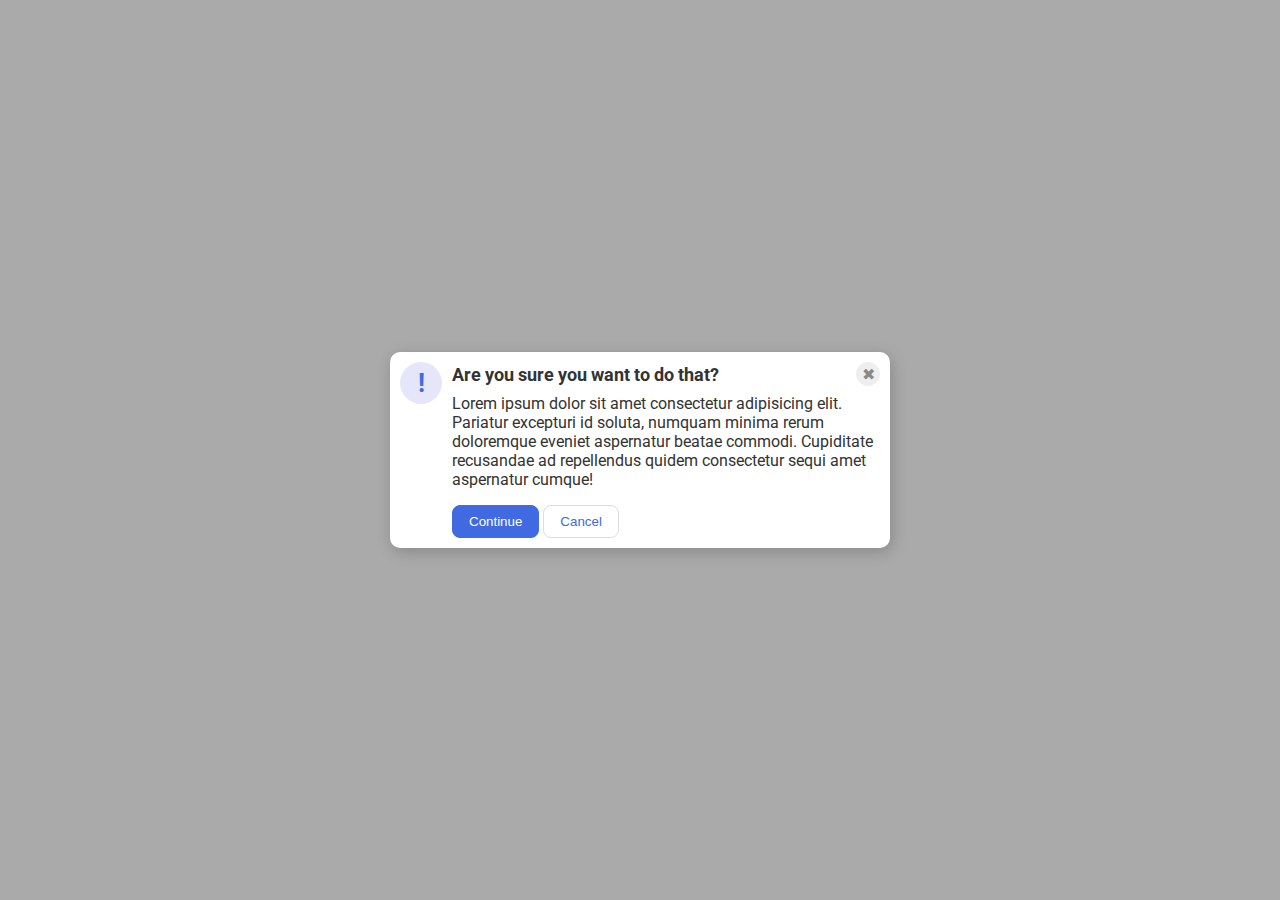
<file: foundations/flex/05-flex-modal/index.html>
<!DOCTYPE html>
<html lang="en">
  <head>
    <meta charset="UTF-8">
    <meta http-equiv="X-UA-Compatible" content="IE=edge">
    <meta name="viewport" content="width=device-width, initial-scale=1.0">
    <link rel="stylesheet" href="style.css">
    <title>Modal</title>
  </head>
  <body>
    <div class="modal">
      <div class="icon">!</div>
      <div class="container">
        <div class="header">Are you sure you want to do that?
          <button class="close-button">✖</button>
        </div>
        
        <div class="text">Lorem ipsum dolor sit amet consectetur adipisicing elit. Pariatur excepturi id soluta, numquam minima rerum doloremque eveniet aspernatur beatae commodi. Cupiditate recusandae ad repellendus quidem consectetur sequi amet aspernatur cumque!</div>
        <button class="continue">Continue</button>
        <button class="cancel">Cancel</button>
      </div>
    </div>
  </body>
</html>
</file>
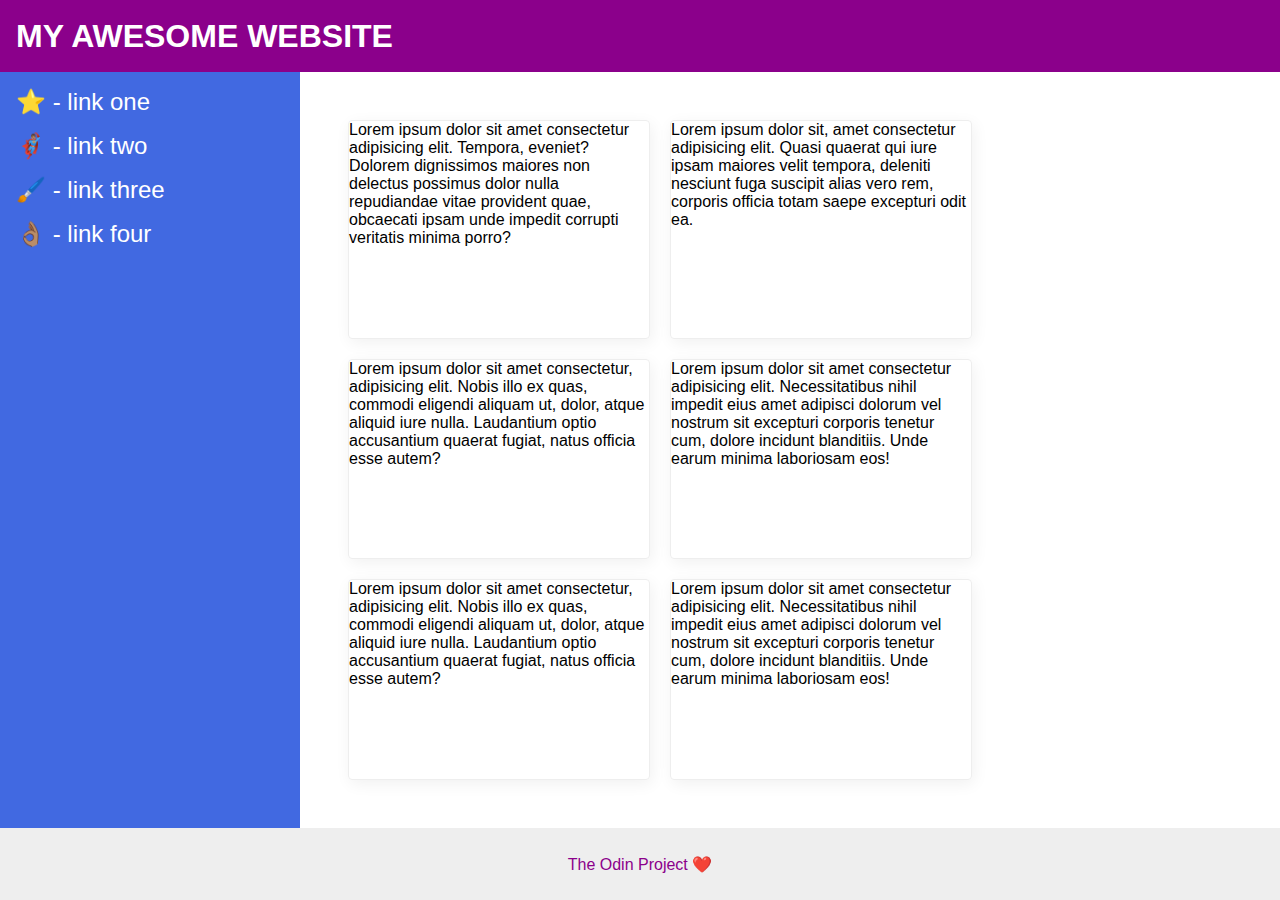
<file: foundations/flex/07-flex-layout-2/index.html>
<!DOCTYPE html>
<html lang="en">
  <head>
    <meta charset="UTF-8">
    <meta http-equiv="X-UA-Compatible" content="IE=edge">
    <meta name="viewport" content="width=device-width, initial-scale=1.0">
    <title>The Holy Grail</title>
    <link rel="stylesheet" href="style.css">
  </head>
  <body>
    <div class="header">
      MY AWESOME WEBSITE
    </div>
    
    <div class="content">
      <div class="sidebar">
        <ul>
          <li><a href="#">⭐ - link one</a></li>
          <li><a href="#">🦸🏽‍♂️ - link two</a></li>
          <li><a href="#">🖌️ - link three</a></li>
          <li><a href="#">👌🏽 - link four</a></li>
        </ul>
      </div>
      
      <div class="wrapped">
        <div class="card">Lorem ipsum dolor sit amet consectetur adipisicing elit. Tempora, eveniet? Dolorem dignissimos maiores non delectus possimus dolor nulla repudiandae vitae provident quae, obcaecati ipsam unde impedit corrupti veritatis minima porro?</div>
        <div class="card">Lorem ipsum dolor sit, amet consectetur adipisicing elit. Quasi quaerat qui iure ipsam maiores velit tempora, deleniti nesciunt fuga suscipit alias vero rem, corporis officia totam saepe excepturi odit ea.</div>
        <div class="card">Lorem ipsum dolor sit amet consectetur, adipisicing elit. Nobis illo ex quas, commodi eligendi aliquam ut, dolor, atque aliquid iure nulla. Laudantium optio accusantium quaerat fugiat, natus officia esse autem?</div>
        <div class="card">Lorem ipsum dolor sit amet consectetur adipisicing elit. Necessitatibus nihil impedit eius amet adipisci dolorum vel nostrum sit excepturi corporis tenetur cum, dolore incidunt blanditiis. Unde earum minima laboriosam eos!</div>
        <div class="card">Lorem ipsum dolor sit amet consectetur, adipisicing elit. Nobis illo ex quas, commodi eligendi aliquam ut, dolor, atque aliquid iure nulla. Laudantium optio accusantium quaerat fugiat, natus officia esse autem?</div>
        <div class="card">Lorem ipsum dolor sit amet consectetur adipisicing elit. Necessitatibus nihil impedit eius amet adipisci dolorum vel nostrum sit excepturi corporis tenetur cum, dolore incidunt blanditiis. Unde earum minima laboriosam eos!</div>
      </div>
      </div>
    <div class="footer">
      The Odin Project ❤️
    </div>
  </body>
</html>
</file>
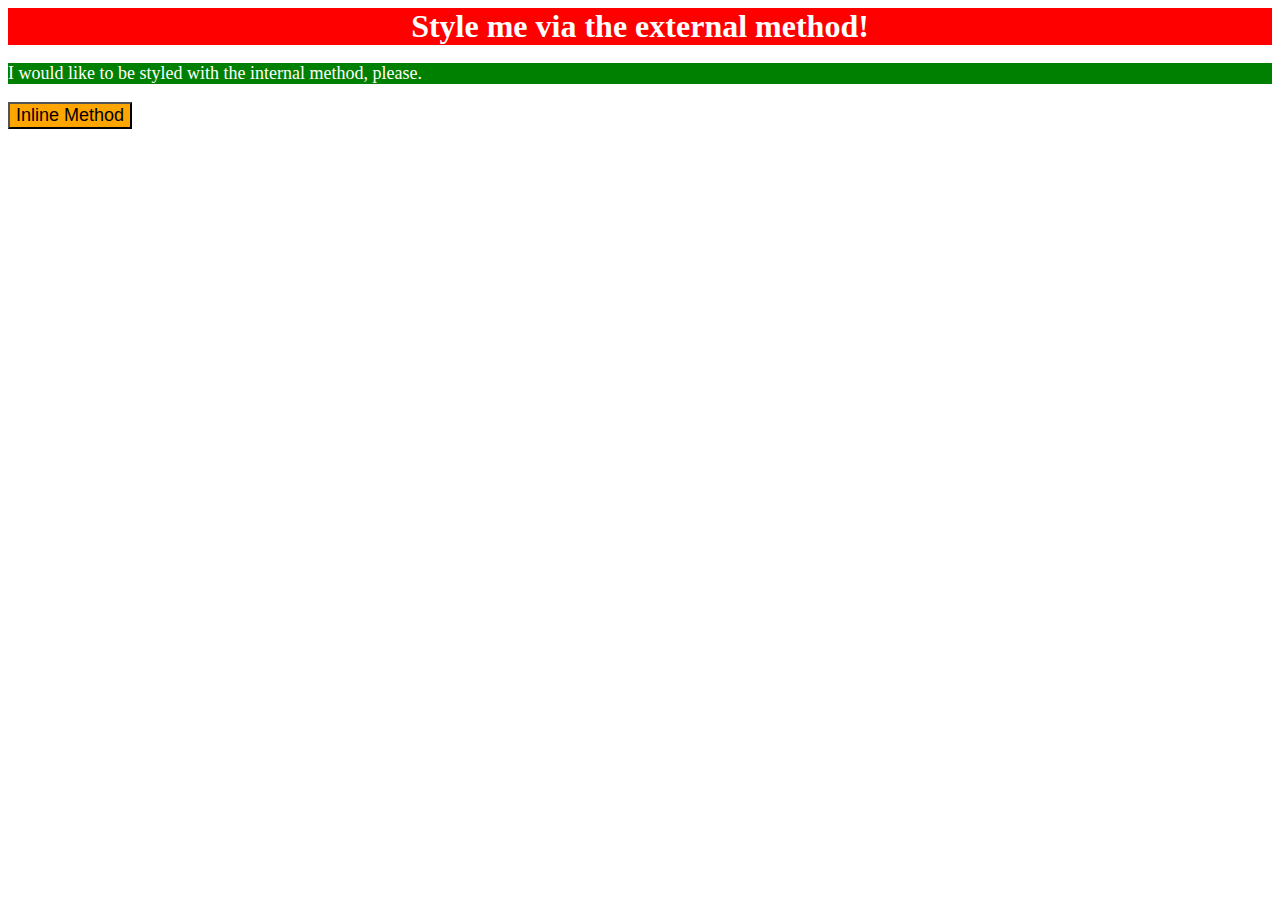
<file: foundations/intro-to-css/01-css-methods/index.html>
<!DOCTYPE html>
<html lang="en">
  <head>
    <meta charset="UTF-8">
    <meta http-equiv="X-UA-Compatible" content="IE=edge">
    <meta name="viewport" content="width=device-width, initial-scale=1.0">
    <title>Methods for Adding CSS</title>
    <style>
      p {
        background-color: green;
        color: white;
        font-size: 18px;
      }
    </style>
    <link rel="stylesheet" href="styles.css" >
  </head>
  <body>
    <div>Style me via the external method!</div>
    <p>I would like to be styled with the internal method, please.</p>
    <button style="background-color: orange;font-size: 18px;">Inline Method</button>
  </body>
</html>
</file>
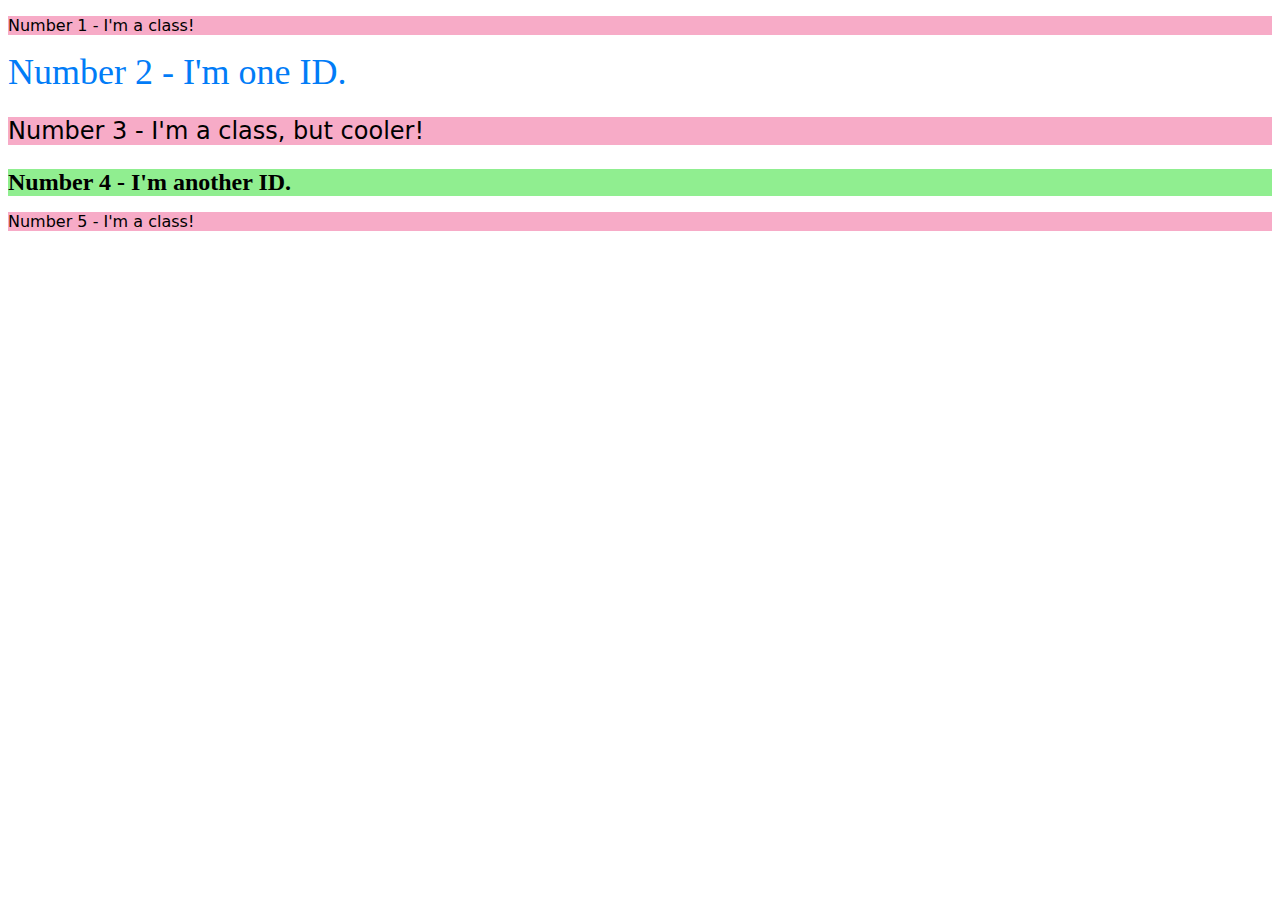
<file: foundations/intro-to-css/02-class-id-selectors/index.html>
<!DOCTYPE html>
<html lang="en">
  <head>
    <meta charset="UTF-8">
    <meta http-equiv="X-UA-Compatible" content="IE=edge">
    <meta name="viewport" content="width=device-width, initial-scale=1.0">
    <title>Class and ID Selectors</title>
    <link rel="stylesheet" href="style.css">
  </head>
  <body>
    <p class="odd">Number 1 - I'm a class!</p>
    <div id="two">Number 2 - I'm one ID.</div>
    <p class="odd adjust-font-size">Number 3 - I'm a class, but cooler!</p>
    <div id="four" class="adjust-font-size">Number 4 - I'm another ID.</div>
    <p class="odd">Number 5 - I'm a class!</p>
  </body>
</html>
</file>
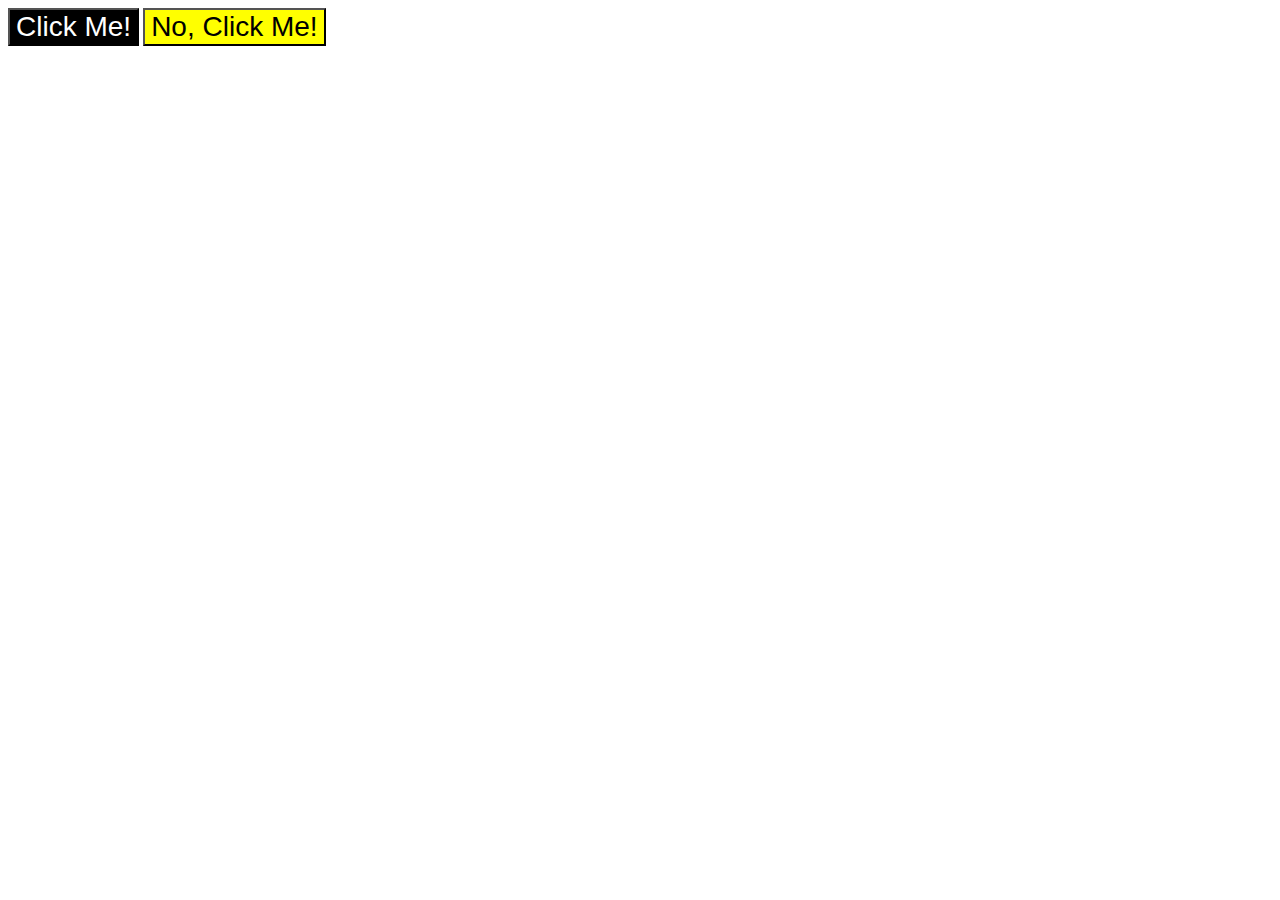
<file: foundations/intro-to-css/03-grouping-selectors/index.html>
<!DOCTYPE html>
<html lang="en">
  <head>
    <meta charset="UTF-8">
    <meta http-equiv="X-UA-Compatible" content="IE=edge">
    <meta name="viewport" content="width=device-width, initial-scale=1.0">
    <title>Grouping Selectors</title>
    <link rel="stylesheet" href="style.css">
  </head>
  <body>
    <button class="dark">Click Me!</button>
    <button class="bright">No, Click Me!</button>
  </body>
</html>
</file>
<file: foundations/flex/05-flex-modal/style.css>
@import url('https://fonts.googleapis.com/css2?family=Roboto:wght@400;700&display=swap');

html, body {
  height: 100%;
}

body {
  font-family: Roboto, sans-serif;
  margin: 0;
  background: #aaa;
  color: #333;
  /* I'll give you this one for free lol */
  display: flex;
  align-items: center;
  justify-content: center;
}

.modal {
  background: white;
  width: 480px;
  border-radius: 10px;
  box-shadow: 2px 4px 16px rgba(0,0,0,.2);
  display: flex;
  justify-content: space-evenly;
  padding: 10px;
  gap: 10px;
}

.icon {
  color: royalblue;
  font-size: 26px;
  font-weight: 700;
  background: lavender;
  width: 42px;
  height: 42px;
  border-radius: 50%;
  display: flex;
  align-items: center;
  justify-content: center;
  flex-shrink: 0;
}

.close-button {
  background: #eee;
  border-radius: 50%;
  color: #888;
  font-weight: 400;
  font-size: 16px;
  height: 24px;
  width: 24px;
  display: flex;
  align-items: center;
  justify-content: center;
  border: 1px solid #eee;
  padding: 0;
}

button {
  cursor: pointer;
  padding: 8px 16px;
  border-radius: 8px;adding: 10;
}

button.continue {
  background: royalblue;
  border: 1px solid royalblue;
  color: white;
}

button.cancel {
  background: white;
  border: 1px solid #ddd;
  color: royalblue;
}

.header {
  display: flex;
  align-items: center;
  justify-content: space-between;
  font-size: 18px;
  font-weight: 700;
  margin-bottom: 8px;
}

.container {
  justify-content: flex-start;
}

.text {
  margin-bottom: 16px;
}
</file>
<file: foundations/flex/07-flex-layout-2/style.css>
body {
  font-family: -apple-system, BlinkMacSystemFont, 'Segoe UI', Roboto, Oxygen, Ubuntu, Cantarell, 'Open Sans', 'Helvetica Neue', sans-serif;
  margin: 0;
  min-height: 100vh;
  display: flex;
  flex-direction: column;
}

.header {
  height: 72px;
  background: darkmagenta;
  color: white;
  font-size: 32px;
  font-weight: 900;
  padding: 16px;
  display: flex;
  align-items: center;
  box-sizing: border-box;
}

.footer {
  height: 72px;
  background: #eee;
  color: darkmagenta;
  display: flex;
  justify-content: center;
  align-items: center;
}

.sidebar {
  width: 300px;
  background: royalblue;
  box-sizing: border-box;
  flex-shrink: 0;
  padding: 16px;

}

.card {
  border: 1px solid #eee;
  box-shadow: 2px 4px 16px rgba(0,0,0,.06);
  border-radius: 4px;
  width: 300px;
}

.content {
  display: flex;
  flex: 1;
}

.wrapped {
  display: flex;
  flex-wrap: wrap;

  padding: 48px;
  gap: 20px;
}

li {
  list-style: none;
  margin-bottom: 16px;
}

a {
  text-decoration: none;
  color: white;
  font-size: 24px;
}

ul {
  padding: 0;
  margin: 0;

}
</file>
<file: foundations/intro-to-css/01-css-methods/styles.css>
div {
    background-color: red;
    color: white;
    font-size: 32px;
    text-align: center;
    font-weight: bold;
}
</file>
<file: foundations/intro-to-css/02-class-id-selectors/style.css>
.odd {
    background-color: rgb(247, 171, 199);
    font-family: Verdana, "DejaVu Sans", sans-serif;
}

#two {
    color: rgb(1, 124, 247);
    font-size: 36px;
}

.adjust-font-size {
    font-size: 24px;
}

#four {
    background-color: lightgreen;
    font-weight: bold;
}
</file>
<file: foundations/intro-to-css/03-grouping-selectors/style.css>
.dark {
    background-color: black;
    color: white;
}

.bright {
    background-color: yellow;
}

.dark,
.bright {
    font-size: 28px;
    font-family: Helvetica, 'Times New Roman', sans-serif;
}
</file>
